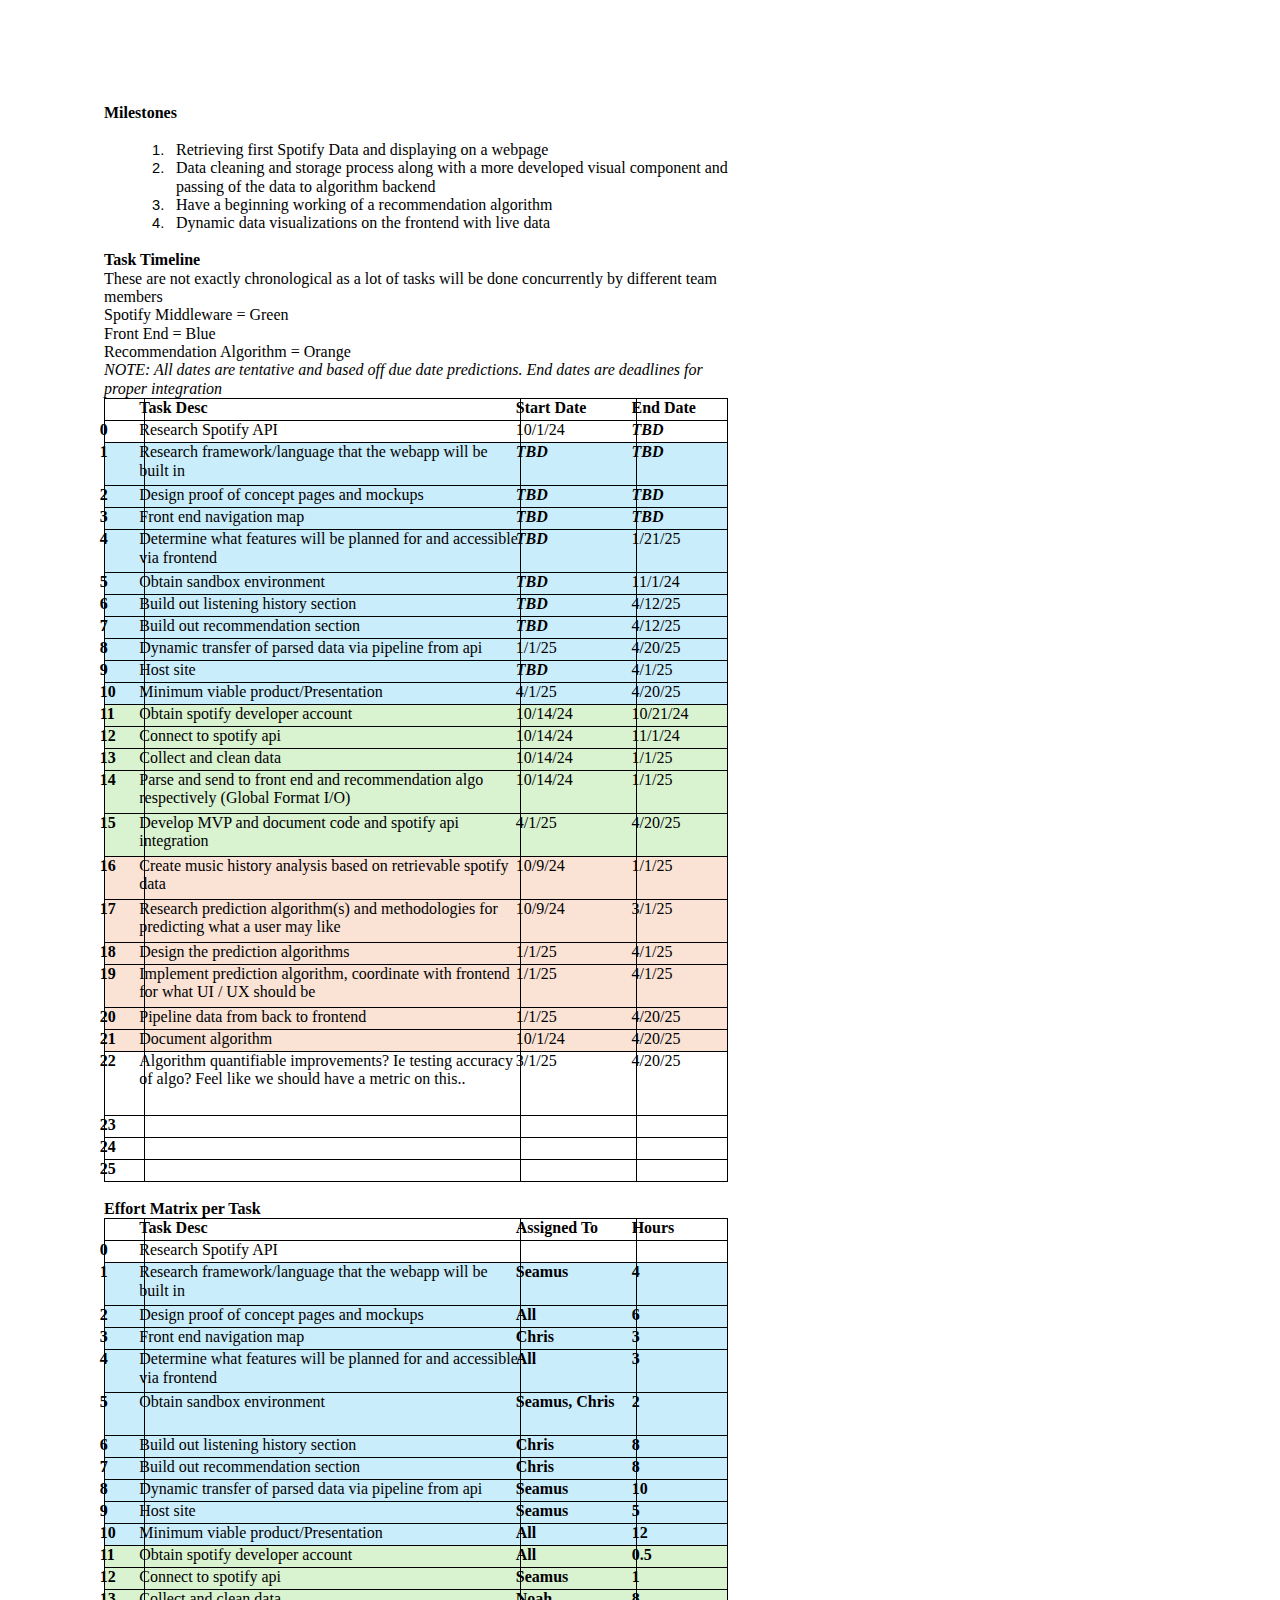
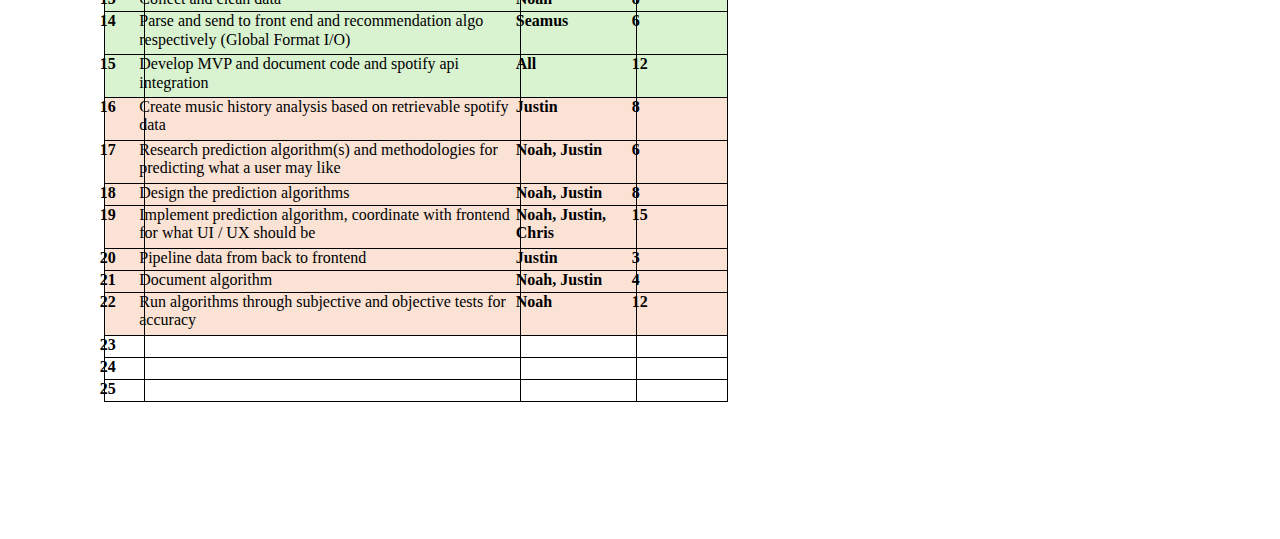
<file: AssignmentsFolder/MilestoneTimelineEffortMatrix.html>
<html><head><meta content="text/html; charset=UTF-8" http-equiv="content-type"><style type="text/css">ol.lst-kix_2osk0vsft8xy-3.start{counter-reset:lst-ctn-kix_2osk0vsft8xy-3 0}.lst-kix_dodsi6ii8ok3-7>li{counter-increment:lst-ctn-kix_dodsi6ii8ok3-7}.lst-kix_2osk0vsft8xy-8>li:before{content:"" counter(lst-ctn-kix_2osk0vsft8xy-8,lower-roman) ". "}.lst-kix_2osk0vsft8xy-2>li{counter-increment:lst-ctn-kix_2osk0vsft8xy-2}ol.lst-kix_b6g14tudy89h-5.start{counter-reset:lst-ctn-kix_b6g14tudy89h-5 0}ol.lst-kix_ghyslyctbnzi-1{list-style-type:none}.lst-kix_2osk0vsft8xy-5>li:before{content:"" counter(lst-ctn-kix_2osk0vsft8xy-5,lower-roman) ". "}ol.lst-kix_ghyslyctbnzi-2{list-style-type:none}.lst-kix_b6g14tudy89h-2>li{counter-increment:lst-ctn-kix_b6g14tudy89h-2}ol.lst-kix_ghyslyctbnzi-0{list-style-type:none}.lst-kix_ghyslyctbnzi-4>li{counter-increment:lst-ctn-kix_ghyslyctbnzi-4}.lst-kix_2osk0vsft8xy-6>li:before{content:"" counter(lst-ctn-kix_2osk0vsft8xy-6,decimal) ". "}.lst-kix_2osk0vsft8xy-7>li:before{content:"" counter(lst-ctn-kix_2osk0vsft8xy-7,lower-latin) ". "}ol.lst-kix_2osk0vsft8xy-0.start{counter-reset:lst-ctn-kix_2osk0vsft8xy-0 3}.lst-kix_b6g14tudy89h-3>li{counter-increment:lst-ctn-kix_b6g14tudy89h-3}ol.lst-kix_ghyslyctbnzi-7{list-style-type:none}ol.lst-kix_ghyslyctbnzi-8{list-style-type:none}ol.lst-kix_ghyslyctbnzi-5{list-style-type:none}ol.lst-kix_ghyslyctbnzi-6{list-style-type:none}ol.lst-kix_ghyslyctbnzi-3{list-style-type:none}.lst-kix_ghyslyctbnzi-3>li{counter-increment:lst-ctn-kix_ghyslyctbnzi-3}ol.lst-kix_ghyslyctbnzi-4{list-style-type:none}ol.lst-kix_b6g14tudy89h-2.start{counter-reset:lst-ctn-kix_b6g14tudy89h-2 0}.lst-kix_dodsi6ii8ok3-6>li{counter-increment:lst-ctn-kix_dodsi6ii8ok3-6}.lst-kix_ghyslyctbnzi-2>li{counter-increment:lst-ctn-kix_ghyslyctbnzi-2}ol.lst-kix_ghyslyctbnzi-6.start{counter-reset:lst-ctn-kix_ghyslyctbnzi-6 0}.lst-kix_2osk0vsft8xy-1>li{counter-increment:lst-ctn-kix_2osk0vsft8xy-1}.lst-kix_2osk0vsft8xy-4>li{counter-increment:lst-ctn-kix_2osk0vsft8xy-4}.lst-kix_dodsi6ii8ok3-8>li{counter-increment:lst-ctn-kix_dodsi6ii8ok3-8}.lst-kix_ghyslyctbnzi-7>li:before{content:"" counter(lst-ctn-kix_ghyslyctbnzi-7,lower-latin) ". "}.lst-kix_dodsi6ii8ok3-5>li{counter-increment:lst-ctn-kix_dodsi6ii8ok3-5}ol.lst-kix_dodsi6ii8ok3-0.start{counter-reset:lst-ctn-kix_dodsi6ii8ok3-0 0}.lst-kix_ghyslyctbnzi-8>li:before{content:"" counter(lst-ctn-kix_ghyslyctbnzi-8,lower-roman) ". "}.lst-kix_2osk0vsft8xy-0>li:before{content:"" counter(lst-ctn-kix_2osk0vsft8xy-0,decimal) ". "}.lst-kix_2osk0vsft8xy-1>li:before{content:"" counter(lst-ctn-kix_2osk0vsft8xy-1,lower-latin) ". "}ol.lst-kix_ghyslyctbnzi-3.start{counter-reset:lst-ctn-kix_ghyslyctbnzi-3 0}.lst-kix_2osk0vsft8xy-4>li:before{content:"" counter(lst-ctn-kix_2osk0vsft8xy-4,lower-latin) ". "}ol.lst-kix_dodsi6ii8ok3-3.start{counter-reset:lst-ctn-kix_dodsi6ii8ok3-3 0}.lst-kix_b6g14tudy89h-4>li{counter-increment:lst-ctn-kix_b6g14tudy89h-4}ol.lst-kix_dodsi6ii8ok3-6.start{counter-reset:lst-ctn-kix_dodsi6ii8ok3-6 0}.lst-kix_2osk0vsft8xy-2>li:before{content:"" counter(lst-ctn-kix_2osk0vsft8xy-2,lower-roman) ". "}.lst-kix_2osk0vsft8xy-3>li:before{content:"" counter(lst-ctn-kix_2osk0vsft8xy-3,decimal) ". "}ol.lst-kix_ghyslyctbnzi-0.start{counter-reset:lst-ctn-kix_ghyslyctbnzi-0 1}.lst-kix_b6g14tudy89h-1>li{counter-increment:lst-ctn-kix_b6g14tudy89h-1}.lst-kix_ghyslyctbnzi-5>li{counter-increment:lst-ctn-kix_ghyslyctbnzi-5}ol.lst-kix_dodsi6ii8ok3-4.start{counter-reset:lst-ctn-kix_dodsi6ii8ok3-4 0}ol.lst-kix_ghyslyctbnzi-7.start{counter-reset:lst-ctn-kix_ghyslyctbnzi-7 0}.lst-kix_ghyslyctbnzi-1>li:before{content:"" counter(lst-ctn-kix_ghyslyctbnzi-1,lower-latin) ". "}.lst-kix_ghyslyctbnzi-1>li{counter-increment:lst-ctn-kix_ghyslyctbnzi-1}ol.lst-kix_2osk0vsft8xy-8.start{counter-reset:lst-ctn-kix_2osk0vsft8xy-8 0}.lst-kix_ghyslyctbnzi-0>li:before{content:"" counter(lst-ctn-kix_ghyslyctbnzi-0,decimal) ". "}.lst-kix_b6g14tudy89h-2>li:before{content:"" counter(lst-ctn-kix_b6g14tudy89h-2,lower-roman) ". "}.lst-kix_b6g14tudy89h-3>li:before{content:"" counter(lst-ctn-kix_b6g14tudy89h-3,decimal) ". "}.lst-kix_b6g14tudy89h-6>li{counter-increment:lst-ctn-kix_b6g14tudy89h-6}.lst-kix_b6g14tudy89h-0>li{counter-increment:lst-ctn-kix_b6g14tudy89h-0}ol.lst-kix_b6g14tudy89h-4.start{counter-reset:lst-ctn-kix_b6g14tudy89h-4 0}.lst-kix_ghyslyctbnzi-3>li:before{content:"" counter(lst-ctn-kix_ghyslyctbnzi-3,decimal) ". "}.lst-kix_ghyslyctbnzi-5>li:before{content:"" counter(lst-ctn-kix_ghyslyctbnzi-5,lower-roman) ". "}.lst-kix_b6g14tudy89h-1>li:before{content:"" counter(lst-ctn-kix_b6g14tudy89h-1,lower-latin) ". "}.lst-kix_ghyslyctbnzi-2>li:before{content:"" counter(lst-ctn-kix_ghyslyctbnzi-2,lower-roman) ". "}.lst-kix_ghyslyctbnzi-6>li:before{content:"" counter(lst-ctn-kix_ghyslyctbnzi-6,decimal) ". "}.lst-kix_ghyslyctbnzi-7>li{counter-increment:lst-ctn-kix_ghyslyctbnzi-7}.lst-kix_b6g14tudy89h-0>li:before{content:"" counter(lst-ctn-kix_b6g14tudy89h-0,decimal) ". "}ol.lst-kix_2osk0vsft8xy-2.start{counter-reset:lst-ctn-kix_2osk0vsft8xy-2 0}.lst-kix_ghyslyctbnzi-4>li:before{content:"" counter(lst-ctn-kix_ghyslyctbnzi-4,lower-latin) ". "}ol.lst-kix_dodsi6ii8ok3-5.start{counter-reset:lst-ctn-kix_dodsi6ii8ok3-5 0}ol.lst-kix_ghyslyctbnzi-1.start{counter-reset:lst-ctn-kix_ghyslyctbnzi-1 0}.lst-kix_2osk0vsft8xy-0>li{counter-increment:lst-ctn-kix_2osk0vsft8xy-0}.lst-kix_2osk0vsft8xy-6>li{counter-increment:lst-ctn-kix_2osk0vsft8xy-6}.lst-kix_2osk0vsft8xy-3>li{counter-increment:lst-ctn-kix_2osk0vsft8xy-3}ol.lst-kix_ghyslyctbnzi-8.start{counter-reset:lst-ctn-kix_ghyslyctbnzi-8 0}.lst-kix_2osk0vsft8xy-8>li{counter-increment:lst-ctn-kix_2osk0vsft8xy-8}ol.lst-kix_b6g14tudy89h-5{list-style-type:none}ol.lst-kix_dodsi6ii8ok3-8{list-style-type:none}ol.lst-kix_b6g14tudy89h-4{list-style-type:none}ol.lst-kix_dodsi6ii8ok3-7{list-style-type:none}ol.lst-kix_b6g14tudy89h-7{list-style-type:none}.lst-kix_b6g14tudy89h-8>li{counter-increment:lst-ctn-kix_b6g14tudy89h-8}ol.lst-kix_dodsi6ii8ok3-6{list-style-type:none}ol.lst-kix_b6g14tudy89h-6{list-style-type:none}ol.lst-kix_dodsi6ii8ok3-5{list-style-type:none}ol.lst-kix_dodsi6ii8ok3-4{list-style-type:none}ol.lst-kix_b6g14tudy89h-8{list-style-type:none}ol.lst-kix_dodsi6ii8ok3-3{list-style-type:none}ol.lst-kix_dodsi6ii8ok3-2{list-style-type:none}ol.lst-kix_dodsi6ii8ok3-1{list-style-type:none}ol.lst-kix_b6g14tudy89h-1{list-style-type:none}ol.lst-kix_b6g14tudy89h-0{list-style-type:none}ol.lst-kix_b6g14tudy89h-3{list-style-type:none}ol.lst-kix_b6g14tudy89h-2{list-style-type:none}ol.lst-kix_ghyslyctbnzi-2.start{counter-reset:lst-ctn-kix_ghyslyctbnzi-2 0}.lst-kix_dodsi6ii8ok3-8>li:before{content:"" counter(lst-ctn-kix_dodsi6ii8ok3-8,lower-roman) ". "}.lst-kix_dodsi6ii8ok3-6>li:before{content:"" counter(lst-ctn-kix_dodsi6ii8ok3-6,decimal) ". "}.lst-kix_dodsi6ii8ok3-2>li{counter-increment:lst-ctn-kix_dodsi6ii8ok3-2}.lst-kix_dodsi6ii8ok3-7>li:before{content:"" counter(lst-ctn-kix_dodsi6ii8ok3-7,lower-latin) ". "}.lst-kix_dodsi6ii8ok3-4>li:before{content:"" counter(lst-ctn-kix_dodsi6ii8ok3-4,lower-latin) ". "}ol.lst-kix_2osk0vsft8xy-7.start{counter-reset:lst-ctn-kix_2osk0vsft8xy-7 0}ol.lst-kix_dodsi6ii8ok3-2.start{counter-reset:lst-ctn-kix_dodsi6ii8ok3-2 0}.lst-kix_dodsi6ii8ok3-5>li:before{content:"" counter(lst-ctn-kix_dodsi6ii8ok3-5,lower-roman) ". "}.lst-kix_dodsi6ii8ok3-0>li:before{content:"" counter(lst-ctn-kix_dodsi6ii8ok3-0,decimal) ". "}.lst-kix_ghyslyctbnzi-8>li{counter-increment:lst-ctn-kix_ghyslyctbnzi-8}.lst-kix_dodsi6ii8ok3-2>li:before{content:"" counter(lst-ctn-kix_dodsi6ii8ok3-2,lower-roman) ". "}ol.lst-kix_b6g14tudy89h-6.start{counter-reset:lst-ctn-kix_b6g14tudy89h-6 0}.lst-kix_dodsi6ii8ok3-3>li:before{content:"" counter(lst-ctn-kix_dodsi6ii8ok3-3,decimal) ". "}.lst-kix_b6g14tudy89h-7>li{counter-increment:lst-ctn-kix_b6g14tudy89h-7}.lst-kix_dodsi6ii8ok3-3>li{counter-increment:lst-ctn-kix_dodsi6ii8ok3-3}.lst-kix_dodsi6ii8ok3-0>li{counter-increment:lst-ctn-kix_dodsi6ii8ok3-0}ol.lst-kix_2osk0vsft8xy-4.start{counter-reset:lst-ctn-kix_2osk0vsft8xy-4 0}.lst-kix_b6g14tudy89h-4>li:before{content:"" counter(lst-ctn-kix_b6g14tudy89h-4,lower-latin) ". "}.lst-kix_dodsi6ii8ok3-1>li:before{content:"" counter(lst-ctn-kix_dodsi6ii8ok3-1,lower-latin) ". "}ol.lst-kix_b6g14tudy89h-3.start{counter-reset:lst-ctn-kix_b6g14tudy89h-3 0}.lst-kix_b6g14tudy89h-5>li:before{content:"" counter(lst-ctn-kix_b6g14tudy89h-5,lower-roman) ". "}ol.lst-kix_2osk0vsft8xy-1.start{counter-reset:lst-ctn-kix_2osk0vsft8xy-1 0}.lst-kix_2osk0vsft8xy-7>li{counter-increment:lst-ctn-kix_2osk0vsft8xy-7}ol.lst-kix_dodsi6ii8ok3-0{list-style-type:none}.lst-kix_b6g14tudy89h-6>li:before{content:"" counter(lst-ctn-kix_b6g14tudy89h-6,decimal) ". "}.lst-kix_b6g14tudy89h-7>li:before{content:"" counter(lst-ctn-kix_b6g14tudy89h-7,lower-latin) ". "}.lst-kix_b6g14tudy89h-8>li:before{content:"" counter(lst-ctn-kix_b6g14tudy89h-8,lower-roman) ". "}.lst-kix_2osk0vsft8xy-5>li{counter-increment:lst-ctn-kix_2osk0vsft8xy-5}ol.lst-kix_2osk0vsft8xy-8{list-style-type:none}.lst-kix_dodsi6ii8ok3-4>li{counter-increment:lst-ctn-kix_dodsi6ii8ok3-4}ol.lst-kix_2osk0vsft8xy-6{list-style-type:none}ol.lst-kix_2osk0vsft8xy-7{list-style-type:none}ol.lst-kix_2osk0vsft8xy-4{list-style-type:none}ol.lst-kix_2osk0vsft8xy-5{list-style-type:none}.lst-kix_ghyslyctbnzi-6>li{counter-increment:lst-ctn-kix_ghyslyctbnzi-6}.lst-kix_b6g14tudy89h-5>li{counter-increment:lst-ctn-kix_b6g14tudy89h-5}ol.lst-kix_b6g14tudy89h-0.start{counter-reset:lst-ctn-kix_b6g14tudy89h-0 2}ol.lst-kix_dodsi6ii8ok3-7.start{counter-reset:lst-ctn-kix_dodsi6ii8ok3-7 0}.lst-kix_ghyslyctbnzi-0>li{counter-increment:lst-ctn-kix_ghyslyctbnzi-0}ol.lst-kix_2osk0vsft8xy-5.start{counter-reset:lst-ctn-kix_2osk0vsft8xy-5 0}ol.lst-kix_2osk0vsft8xy-2{list-style-type:none}ol.lst-kix_2osk0vsft8xy-3{list-style-type:none}ol.lst-kix_2osk0vsft8xy-0{list-style-type:none}ol.lst-kix_2osk0vsft8xy-1{list-style-type:none}ol.lst-kix_b6g14tudy89h-7.start{counter-reset:lst-ctn-kix_b6g14tudy89h-7 0}ol.lst-kix_ghyslyctbnzi-4.start{counter-reset:lst-ctn-kix_ghyslyctbnzi-4 0}ol.lst-kix_b6g14tudy89h-1.start{counter-reset:lst-ctn-kix_b6g14tudy89h-1 0}ol.lst-kix_b6g14tudy89h-8.start{counter-reset:lst-ctn-kix_b6g14tudy89h-8 0}li.li-bullet-0:before{margin-left:-18pt;white-space:nowrap;display:inline-block;min-width:18pt}ol.lst-kix_2osk0vsft8xy-6.start{counter-reset:lst-ctn-kix_2osk0vsft8xy-6 0}ol.lst-kix_dodsi6ii8ok3-8.start{counter-reset:lst-ctn-kix_dodsi6ii8ok3-8 0}ol.lst-kix_dodsi6ii8ok3-1.start{counter-reset:lst-ctn-kix_dodsi6ii8ok3-1 0}ol.lst-kix_ghyslyctbnzi-5.start{counter-reset:lst-ctn-kix_ghyslyctbnzi-5 0}.lst-kix_dodsi6ii8ok3-1>li{counter-increment:lst-ctn-kix_dodsi6ii8ok3-1}ol{margin:0;padding:0}table td,table th{padding:0}.c8{border-right-style:solid;padding-top:0pt;border-top-width:0pt;border-right-width:0pt;padding-left:0pt;padding-bottom:0pt;line-height:1.15;border-left-width:0pt;border-top-style:solid;background-color:#ffffff;border-left-style:solid;border-bottom-width:0pt;border-bottom-style:solid;orphans:2;widows:2;text-align:left;padding-right:0pt}.c0{border-right-style:solid;padding-top:0pt;border-top-width:0pt;border-right-width:0pt;padding-left:0pt;padding-bottom:0pt;line-height:1.15;border-left-width:0pt;border-top-style:solid;margin-left:-4pt;border-left-style:solid;border-bottom-width:0pt;border-bottom-style:solid;orphans:2;widows:2;text-align:left;padding-right:0pt}.c12{border-right-style:solid;padding-top:0pt;border-top-width:0pt;border-right-width:0pt;padding-left:0pt;padding-bottom:0pt;line-height:1.15;border-top-style:solid;margin-left:54pt;border-bottom-width:0pt;border-bottom-style:solid;orphans:2;widows:2;text-align:left;padding-right:0pt}.c2{border-right-style:solid;border-bottom-color:#000000;border-top-width:1pt;border-right-width:1pt;border-left-color:#000000;vertical-align:top;border-right-color:#000000;border-left-width:1pt;border-top-style:solid;background-color:#fae2d5;border-left-style:solid;border-bottom-width:1pt;width:86.7pt;border-top-color:#000000;border-bottom-style:solid}.c7{border-right-style:solid;border-bottom-color:#000000;border-top-width:1pt;border-right-width:1pt;border-left-color:#000000;vertical-align:top;border-right-color:#000000;border-left-width:1pt;border-top-style:solid;background-color:#caedfb;border-left-style:solid;border-bottom-width:1pt;width:29.2pt;border-top-color:#000000;border-bottom-style:solid}.c14{border-right-style:solid;border-bottom-color:#000000;border-top-width:1pt;border-right-width:1pt;border-left-color:#000000;vertical-align:top;border-right-color:#000000;border-left-width:1pt;border-top-style:solid;background-color:#caedfb;border-left-style:solid;border-bottom-width:1pt;width:284.1pt;border-top-color:#000000;border-bottom-style:solid}.c6{border-right-style:solid;border-bottom-color:#000000;border-top-width:1pt;border-right-width:1pt;border-left-color:#000000;vertical-align:top;border-right-color:#000000;border-left-width:1pt;border-top-style:solid;background-color:#d9f2d0;border-left-style:solid;border-bottom-width:1pt;width:86.7pt;border-top-color:#000000;border-bottom-style:solid}.c10{border-right-style:solid;border-bottom-color:#000000;border-top-width:1pt;border-right-width:1pt;border-left-color:#000000;vertical-align:top;border-right-color:#000000;border-left-width:1pt;border-top-style:solid;background-color:#caedfb;border-left-style:solid;border-bottom-width:1pt;width:68pt;border-top-color:#000000;border-bottom-style:solid}.c19{border-right-style:solid;border-bottom-color:#000000;border-top-width:1pt;border-right-width:1pt;border-left-color:#000000;vertical-align:top;border-right-color:#000000;border-left-width:1pt;border-top-style:solid;border-left-style:solid;border-bottom-width:1pt;width:284.1pt;border-top-color:#000000;border-bottom-style:solid}.c9{border-right-style:solid;border-bottom-color:#000000;border-top-width:1pt;border-right-width:1pt;border-left-color:#000000;vertical-align:top;border-right-color:#000000;border-left-width:1pt;border-top-style:solid;border-left-style:solid;border-bottom-width:1pt;width:29.2pt;border-top-color:#000000;border-bottom-style:solid}.c15{border-right-style:solid;border-bottom-color:#000000;border-top-width:1pt;border-right-width:1pt;border-left-color:#000000;vertical-align:top;border-right-color:#000000;border-left-width:1pt;border-top-style:solid;border-left-style:solid;border-bottom-width:1pt;width:68pt;border-top-color:#000000;border-bottom-style:solid}.c11{border-right-style:solid;border-bottom-color:#000000;border-top-width:1pt;border-right-width:1pt;border-left-color:#000000;vertical-align:top;border-right-color:#000000;border-left-width:1pt;border-top-style:solid;border-left-style:solid;border-bottom-width:1pt;width:86.7pt;border-top-color:#000000;border-bottom-style:solid}.c4{color:#000000;font-weight:400;text-decoration:none;vertical-align:baseline;font-size:12pt;font-family:"Times New Roman";font-style:normal}.c23{padding-top:0pt;padding-bottom:0pt;line-height:1.15;orphans:2;widows:2;text-align:left;height:11pt}.c25{color:#000000;font-weight:400;text-decoration:none;vertical-align:baseline;font-size:11pt;font-family:"Arial";font-style:normal}.c24{font-size:12pt;font-family:"Times New Roman";font-style:italic;font-weight:400}.c20{border-spacing:0;border-collapse:collapse;margin-right:auto}.c1{font-size:12pt;font-family:"Times New Roman";font-style:italic;font-weight:700}.c16{background-color:#ffffff;max-width:468pt;padding:72pt 72pt 72pt 72pt}.c5{font-size:12pt;font-family:"Times New Roman";font-weight:700}.c22{padding:0;margin:0}.c17{background-color:#fae2d5}.c3{height:16.5pt}.c26{height:48pt}.c18{background-color:#caedfb}.c13{background-color:#d9f2d0}.c21{height:32.2pt}.title{padding-top:0pt;color:#000000;font-size:26pt;padding-bottom:3pt;font-family:"Arial";line-height:1.15;page-break-after:avoid;orphans:2;widows:2;text-align:left}.subtitle{padding-top:0pt;color:#666666;font-size:15pt;padding-bottom:16pt;font-family:"Arial";line-height:1.15;page-break-after:avoid;orphans:2;widows:2;text-align:left}li{color:#000000;font-size:11pt;font-family:"Arial"}p{margin:0;color:#000000;font-size:11pt;font-family:"Arial"}h1{padding-top:20pt;color:#000000;font-size:20pt;padding-bottom:6pt;font-family:"Arial";line-height:1.15;page-break-after:avoid;orphans:2;widows:2;text-align:left}h2{padding-top:18pt;color:#000000;font-size:16pt;padding-bottom:6pt;font-family:"Arial";line-height:1.15;page-break-after:avoid;orphans:2;widows:2;text-align:left}h3{padding-top:16pt;color:#434343;font-size:14pt;padding-bottom:4pt;font-family:"Arial";line-height:1.15;page-break-after:avoid;orphans:2;widows:2;text-align:left}h4{padding-top:14pt;color:#666666;font-size:12pt;padding-bottom:4pt;font-family:"Arial";line-height:1.15;page-break-after:avoid;orphans:2;widows:2;text-align:left}h5{padding-top:12pt;color:#666666;font-size:11pt;padding-bottom:4pt;font-family:"Arial";line-height:1.15;page-break-after:avoid;orphans:2;widows:2;text-align:left}h6{padding-top:12pt;color:#666666;font-size:11pt;padding-bottom:4pt;font-family:"Arial";line-height:1.15;page-break-after:avoid;font-style:italic;orphans:2;widows:2;text-align:left}</style></head><body class="c16 doc-content"><p class="c8"><span class="c5">Milestones</span><span class="c4">&nbsp;</span></p><p class="c8"><span class="c4">&nbsp;</span></p><ol class="c22 lst-kix_dodsi6ii8ok3-0 start" start="1"><li class="c12 li-bullet-0"><span class="c4">Retrieving first Spotify Data and displaying on a webpage </span></li></ol><ol class="c22 lst-kix_ghyslyctbnzi-0 start" start="2"><li class="c12 li-bullet-0"><span class="c4">Data cleaning and storage process along with a more developed visual component and passing of the data to algorithm backend </span></li></ol><ol class="c22 lst-kix_b6g14tudy89h-0 start" start="3"><li class="c12 li-bullet-0"><span class="c4">Have a beginning working of a recommendation algorithm </span></li></ol><ol class="c22 lst-kix_2osk0vsft8xy-0 start" start="4"><li class="c12 li-bullet-0"><span class="c4">Dynamic data visualizations on the frontend with live data </span></li></ol><p class="c8"><span class="c4">&nbsp;</span></p><p class="c8"><span class="c5">Task Timeline</span><span class="c4">&nbsp;</span></p><p class="c8"><span class="c4">These are not exactly chronological as a lot of tasks will be done concurrently by different team members </span></p><p class="c8"><span class="c4">Spotify Middleware = Green </span></p><p class="c8"><span class="c4">Front End = Blue </span></p><p class="c8"><span class="c4">Recommendation Algorithm = Orange </span></p><p class="c8"><span class="c24">NOTE: All dates are tentative and based off due date predictions. End dates are deadlines for proper integration</span><span class="c4">&nbsp;</span></p><table class="c20"><tr class="c3"><td class="c9" colspan="1" rowspan="1"><p class="c0"><span class="c4">&nbsp;</span></p></td><td class="c19" colspan="1" rowspan="1"><p class="c0"><span class="c5">Task Desc</span><span class="c4">&nbsp;</span></p></td><td class="c11" colspan="1" rowspan="1"><p class="c0"><span class="c5">Start Date</span><span class="c4">&nbsp;</span></p></td><td class="c15" colspan="1" rowspan="1"><p class="c0"><span class="c5">End Date</span><span class="c4">&nbsp;</span></p></td></tr><tr class="c3"><td class="c9" colspan="1" rowspan="1"><p class="c0"><span class="c5">0</span><span class="c4">&nbsp;</span></p></td><td class="c19" colspan="1" rowspan="1"><p class="c0"><span class="c4">Research Spotify API </span></p></td><td class="c11" colspan="1" rowspan="1"><p class="c0"><span class="c4">10/1/24 </span></p></td><td class="c15" colspan="1" rowspan="1"><p class="c0"><span class="c1">TBD</span><span class="c4">&nbsp;</span></p></td></tr><tr class="c21"><td class="c7" colspan="1" rowspan="1"><p class="c0"><span class="c5">1</span><span class="c4">&nbsp;</span></p></td><td class="c14" colspan="1" rowspan="1"><p class="c0"><span class="c4">Research framework/language that the webapp will be built in </span></p></td><td class="c11 c18" colspan="1" rowspan="1"><p class="c0"><span class="c1">TBD</span><span class="c4">&nbsp;</span></p></td><td class="c10" colspan="1" rowspan="1"><p class="c0"><span class="c1">TBD</span><span class="c4">&nbsp;</span></p></td></tr><tr class="c3"><td class="c7" colspan="1" rowspan="1"><p class="c0"><span class="c5">2</span><span class="c4">&nbsp;</span></p></td><td class="c14" colspan="1" rowspan="1"><p class="c0"><span class="c4">Design proof of concept pages and mockups </span></p></td><td class="c11 c18" colspan="1" rowspan="1"><p class="c0"><span class="c1">TBD</span><span class="c4">&nbsp;</span></p></td><td class="c10" colspan="1" rowspan="1"><p class="c0"><span class="c1">TBD</span><span class="c4">&nbsp;</span></p></td></tr><tr class="c3"><td class="c7" colspan="1" rowspan="1"><p class="c0"><span class="c5">3</span><span class="c4">&nbsp;</span></p></td><td class="c14" colspan="1" rowspan="1"><p class="c0"><span class="c4">Front end navigation map </span></p></td><td class="c11 c18" colspan="1" rowspan="1"><p class="c0"><span class="c1">TBD</span><span class="c4">&nbsp;</span></p></td><td class="c10" colspan="1" rowspan="1"><p class="c0"><span class="c1">TBD</span><span class="c4">&nbsp;</span></p></td></tr><tr class="c21"><td class="c7" colspan="1" rowspan="1"><p class="c0"><span class="c5">4</span><span class="c4">&nbsp;</span></p></td><td class="c14" colspan="1" rowspan="1"><p class="c0"><span class="c4">Determine what features will be planned for and accessible via frontend </span></p></td><td class="c11 c18" colspan="1" rowspan="1"><p class="c0"><span class="c1">TBD</span><span class="c4">&nbsp;</span></p><p class="c0"><span class="c4">&nbsp;</span></p></td><td class="c10" colspan="1" rowspan="1"><p class="c0"><span class="c4">1/21/25 </span></p></td></tr><tr class="c3"><td class="c7" colspan="1" rowspan="1"><p class="c0"><span class="c5">5</span><span class="c4">&nbsp;</span></p></td><td class="c14" colspan="1" rowspan="1"><p class="c0"><span class="c4">Obtain sandbox environment </span></p></td><td class="c11 c18" colspan="1" rowspan="1"><p class="c0"><span class="c1">TBD</span><span class="c4">&nbsp;</span></p></td><td class="c10" colspan="1" rowspan="1"><p class="c0"><span class="c4">11/1/24 </span></p></td></tr><tr class="c3"><td class="c7" colspan="1" rowspan="1"><p class="c0"><span class="c5">6</span><span class="c4">&nbsp;</span></p></td><td class="c14" colspan="1" rowspan="1"><p class="c0"><span class="c4">Build out listening history section </span></p></td><td class="c11 c18" colspan="1" rowspan="1"><p class="c0"><span class="c1">TBD</span><span class="c4">&nbsp;</span></p></td><td class="c10" colspan="1" rowspan="1"><p class="c0"><span class="c4">4/12/25 </span></p></td></tr><tr class="c3"><td class="c7" colspan="1" rowspan="1"><p class="c0"><span class="c5">7</span><span class="c4">&nbsp;</span></p></td><td class="c14" colspan="1" rowspan="1"><p class="c0"><span class="c4">Build out recommendation section </span></p></td><td class="c11 c18" colspan="1" rowspan="1"><p class="c0"><span class="c1">TBD</span><span class="c4">&nbsp;</span></p></td><td class="c10" colspan="1" rowspan="1"><p class="c0"><span class="c4">4/12/25 </span></p></td></tr><tr class="c3"><td class="c7" colspan="1" rowspan="1"><p class="c0"><span class="c5">8</span><span class="c4">&nbsp;</span></p></td><td class="c14" colspan="1" rowspan="1"><p class="c0"><span class="c4">Dynamic transfer of parsed data via pipeline from api </span></p></td><td class="c11 c18" colspan="1" rowspan="1"><p class="c0"><span class="c4">1/1/25 </span></p></td><td class="c10" colspan="1" rowspan="1"><p class="c0"><span class="c4">4/20/25 </span></p></td></tr><tr class="c3"><td class="c7" colspan="1" rowspan="1"><p class="c0"><span class="c5">9</span><span class="c4">&nbsp;</span></p></td><td class="c14" colspan="1" rowspan="1"><p class="c0"><span class="c4">Host site </span></p></td><td class="c11 c18" colspan="1" rowspan="1"><p class="c0"><span class="c1">TBD</span><span class="c4">&nbsp;</span></p></td><td class="c10" colspan="1" rowspan="1"><p class="c0"><span class="c4">4/1/25 </span></p></td></tr><tr class="c3"><td class="c7" colspan="1" rowspan="1"><p class="c0"><span class="c5">10</span><span class="c4">&nbsp;</span></p></td><td class="c14" colspan="1" rowspan="1"><p class="c0"><span class="c4">Minimum viable product/Presentation </span></p></td><td class="c11 c18" colspan="1" rowspan="1"><p class="c0"><span class="c4">4/1/25 </span></p></td><td class="c10" colspan="1" rowspan="1"><p class="c0"><span class="c4">4/20/25 </span></p></td></tr><tr class="c3"><td class="c9 c13" colspan="1" rowspan="1"><p class="c0"><span class="c5">11</span><span class="c4">&nbsp;</span></p></td><td class="c19 c13" colspan="1" rowspan="1"><p class="c0"><span class="c4">Obtain spotify developer account </span></p></td><td class="c6" colspan="1" rowspan="1"><p class="c0"><span class="c4">10/14/24 </span></p></td><td class="c15 c13" colspan="1" rowspan="1"><p class="c0"><span class="c4">10/21/24 </span></p></td></tr><tr class="c3"><td class="c9 c13" colspan="1" rowspan="1"><p class="c0"><span class="c5">12</span><span class="c4">&nbsp;</span></p></td><td class="c19 c13" colspan="1" rowspan="1"><p class="c0"><span class="c4">Connect to spotify api &nbsp;</span></p></td><td class="c6" colspan="1" rowspan="1"><p class="c0"><span class="c4">10/14/24 </span></p></td><td class="c15 c13" colspan="1" rowspan="1"><p class="c0"><span class="c4">11/1/24 </span></p></td></tr><tr class="c3"><td class="c9 c13" colspan="1" rowspan="1"><p class="c0"><span class="c5">13</span><span class="c4">&nbsp;</span></p></td><td class="c19 c13" colspan="1" rowspan="1"><p class="c0"><span class="c4">Collect and clean data </span></p></td><td class="c6" colspan="1" rowspan="1"><p class="c0"><span class="c4">10/14/24 </span></p></td><td class="c15 c13" colspan="1" rowspan="1"><p class="c0"><span class="c4">1/1/25 </span></p></td></tr><tr class="c21"><td class="c9 c13" colspan="1" rowspan="1"><p class="c0"><span class="c5">14</span><span class="c4">&nbsp;</span></p></td><td class="c19 c13" colspan="1" rowspan="1"><p class="c0"><span class="c4">Parse and send to front end and recommendation algo respectively (Global Format I/O) </span></p></td><td class="c6" colspan="1" rowspan="1"><p class="c0"><span class="c4">10/14/24 </span></p><p class="c0"><span class="c4">&nbsp;</span></p></td><td class="c15 c13" colspan="1" rowspan="1"><p class="c0"><span class="c4">1/1/25 </span></p></td></tr><tr class="c21"><td class="c9 c13" colspan="1" rowspan="1"><p class="c0"><span class="c5">15</span><span class="c4">&nbsp;</span></p></td><td class="c19 c13" colspan="1" rowspan="1"><p class="c0"><span class="c4">Develop MVP and document code and spotify api integration </span></p></td><td class="c6" colspan="1" rowspan="1"><p class="c0"><span class="c4">4/1/25 </span></p><p class="c0"><span class="c4">&nbsp;</span></p></td><td class="c15 c13" colspan="1" rowspan="1"><p class="c0"><span class="c4">4/20/25 </span></p><p class="c0"><span class="c4">&nbsp;</span></p></td></tr><tr class="c21"><td class="c9 c17" colspan="1" rowspan="1"><p class="c0"><span class="c5">16</span><span class="c4">&nbsp;</span></p></td><td class="c19 c17" colspan="1" rowspan="1"><p class="c0"><span class="c4">Create music history analysis based on retrievable spotify data </span></p></td><td class="c2" colspan="1" rowspan="1"><p class="c0"><span class="c4">10/9/24 </span></p><p class="c0"><span class="c4">&nbsp;</span></p></td><td class="c15 c17" colspan="1" rowspan="1"><p class="c0"><span class="c4">1/1/25 </span></p><p class="c0"><span class="c4">&nbsp;</span></p></td></tr><tr class="c21"><td class="c9 c17" colspan="1" rowspan="1"><p class="c0"><span class="c5">17</span><span class="c4">&nbsp;</span></p></td><td class="c17 c19" colspan="1" rowspan="1"><p class="c0"><span class="c4">Research prediction algorithm(s) and methodologies for predicting what a user may like </span></p></td><td class="c2" colspan="1" rowspan="1"><p class="c0"><span class="c4">10/9/24 </span></p></td><td class="c15 c17" colspan="1" rowspan="1"><p class="c0"><span class="c4">3/1/25 </span></p></td></tr><tr class="c3"><td class="c9 c17" colspan="1" rowspan="1"><p class="c0"><span class="c5">18</span><span class="c4">&nbsp;</span></p></td><td class="c19 c17" colspan="1" rowspan="1"><p class="c0"><span class="c4">Design the prediction algorithms </span></p></td><td class="c2" colspan="1" rowspan="1"><p class="c0"><span class="c4">1/1/25 </span></p></td><td class="c15 c17" colspan="1" rowspan="1"><p class="c0"><span class="c4">4/1/25 </span></p></td></tr><tr class="c21"><td class="c9 c17" colspan="1" rowspan="1"><p class="c0"><span class="c5">19</span><span class="c4">&nbsp;</span></p></td><td class="c19 c17" colspan="1" rowspan="1"><p class="c0"><span class="c4">Implement prediction algorithm, coordinate with frontend for what UI / UX should be </span></p></td><td class="c2" colspan="1" rowspan="1"><p class="c0"><span class="c4">1/1/25 </span></p><p class="c0"><span class="c4">&nbsp;</span></p></td><td class="c15 c17" colspan="1" rowspan="1"><p class="c0"><span class="c4">4/1/25 </span></p></td></tr><tr class="c3"><td class="c9 c17" colspan="1" rowspan="1"><p class="c0"><span class="c5">20</span><span class="c4">&nbsp;</span></p></td><td class="c19 c17" colspan="1" rowspan="1"><p class="c0"><span class="c4">Pipeline data from back to frontend </span></p></td><td class="c2" colspan="1" rowspan="1"><p class="c0"><span class="c4">1/1/25 </span></p></td><td class="c15 c17" colspan="1" rowspan="1"><p class="c0"><span class="c4">4/20/25 </span></p></td></tr><tr class="c3"><td class="c9 c17" colspan="1" rowspan="1"><p class="c0"><span class="c5">21</span><span class="c4">&nbsp;</span></p></td><td class="c19 c17" colspan="1" rowspan="1"><p class="c0"><span class="c4">Document algorithm </span></p></td><td class="c2" colspan="1" rowspan="1"><p class="c0"><span class="c4">10/1/24 </span></p></td><td class="c15 c17" colspan="1" rowspan="1"><p class="c0"><span class="c4">4/20/25 </span></p></td></tr><tr class="c26"><td class="c9" colspan="1" rowspan="1"><p class="c0"><span class="c5">22</span><span class="c4">&nbsp;</span></p></td><td class="c19" colspan="1" rowspan="1"><p class="c0"><span class="c4">Algorithm quantifiable improvements? Ie testing accuracy of algo? Feel like we should have a metric on this.. </span></p></td><td class="c11" colspan="1" rowspan="1"><p class="c0"><span class="c4">3/1/25 </span></p><p class="c0"><span class="c4">&nbsp;</span></p></td><td class="c15" colspan="1" rowspan="1"><p class="c0"><span class="c4">4/20/25 </span></p><p class="c0"><span class="c4">&nbsp;</span></p></td></tr><tr class="c3"><td class="c9" colspan="1" rowspan="1"><p class="c0"><span class="c5">23</span><span class="c4">&nbsp;</span></p></td><td class="c19" colspan="1" rowspan="1"><p class="c0"><span class="c4">&nbsp;</span></p></td><td class="c11" colspan="1" rowspan="1"><p class="c0"><span class="c4">&nbsp;</span></p></td><td class="c15" colspan="1" rowspan="1"><p class="c0"><span class="c4">&nbsp;</span></p></td></tr><tr class="c3"><td class="c9" colspan="1" rowspan="1"><p class="c0"><span class="c5">24</span><span class="c4">&nbsp;</span></p></td><td class="c19" colspan="1" rowspan="1"><p class="c0"><span class="c4">&nbsp;</span></p></td><td class="c11" colspan="1" rowspan="1"><p class="c0"><span class="c4">&nbsp;</span></p></td><td class="c15" colspan="1" rowspan="1"><p class="c0"><span class="c4">&nbsp;</span></p></td></tr><tr class="c3"><td class="c9" colspan="1" rowspan="1"><p class="c0"><span class="c5">25</span><span class="c4">&nbsp;</span></p></td><td class="c19" colspan="1" rowspan="1"><p class="c0"><span class="c4">&nbsp;</span></p></td><td class="c11" colspan="1" rowspan="1"><p class="c0"><span class="c4">&nbsp;</span></p></td><td class="c15" colspan="1" rowspan="1"><p class="c0"><span class="c4">&nbsp;</span></p></td></tr></table><p class="c8"><span class="c4">&nbsp;</span></p><p class="c8"><span class="c5">Effort Matrix per Task</span><span class="c4">&nbsp;</span></p><table class="c20"><tr class="c3"><td class="c9" colspan="1" rowspan="1"><p class="c0"><span class="c4">&nbsp;</span></p></td><td class="c19" colspan="1" rowspan="1"><p class="c0"><span class="c5">Task Desc</span><span class="c4">&nbsp;</span></p></td><td class="c11" colspan="1" rowspan="1"><p class="c0"><span class="c5">Assigned To</span><span class="c4">&nbsp;</span></p></td><td class="c15" colspan="1" rowspan="1"><p class="c0"><span class="c5">Hours</span><span class="c4">&nbsp;</span></p></td></tr><tr class="c3"><td class="c9" colspan="1" rowspan="1"><p class="c0"><span class="c5">0</span><span class="c4">&nbsp;</span></p></td><td class="c19" colspan="1" rowspan="1"><p class="c0"><span class="c4">Research Spotify API </span></p></td><td class="c11" colspan="1" rowspan="1"><p class="c0"><span class="c4">&nbsp;</span></p></td><td class="c15" colspan="1" rowspan="1"><p class="c0"><span class="c4">&nbsp;</span></p></td></tr><tr class="c21"><td class="c7" colspan="1" rowspan="1"><p class="c0"><span class="c5">1</span><span class="c4">&nbsp;</span></p></td><td class="c14" colspan="1" rowspan="1"><p class="c0"><span class="c4">Research framework/language that the webapp will be built in </span></p></td><td class="c11 c18" colspan="1" rowspan="1"><p class="c0"><span class="c5">Seamus</span><span class="c4">&nbsp;</span></p></td><td class="c10" colspan="1" rowspan="1"><p class="c0"><span class="c5">4</span><span class="c4">&nbsp;</span></p></td></tr><tr class="c3"><td class="c7" colspan="1" rowspan="1"><p class="c0"><span class="c5">2</span><span class="c4">&nbsp;</span></p></td><td class="c14" colspan="1" rowspan="1"><p class="c0"><span class="c4">Design proof of concept pages and mockups </span></p></td><td class="c11 c18" colspan="1" rowspan="1"><p class="c0"><span class="c5">All</span><span class="c4">&nbsp;</span></p></td><td class="c10" colspan="1" rowspan="1"><p class="c0"><span class="c5">6</span><span class="c4">&nbsp;</span></p></td></tr><tr class="c3"><td class="c7" colspan="1" rowspan="1"><p class="c0"><span class="c5">3</span><span class="c4">&nbsp;</span></p></td><td class="c14" colspan="1" rowspan="1"><p class="c0"><span class="c4">Front end navigation map </span></p></td><td class="c11 c18" colspan="1" rowspan="1"><p class="c0"><span class="c5">Chris</span><span class="c4">&nbsp;</span></p></td><td class="c10" colspan="1" rowspan="1"><p class="c0"><span class="c5">3</span><span class="c4">&nbsp;</span></p></td></tr><tr class="c21"><td class="c7" colspan="1" rowspan="1"><p class="c0"><span class="c5">4</span><span class="c4">&nbsp;</span></p></td><td class="c14" colspan="1" rowspan="1"><p class="c0"><span class="c4">Determine what features will be planned for and accessible via frontend </span></p></td><td class="c11 c18" colspan="1" rowspan="1"><p class="c0"><span class="c5">All</span><span class="c4">&nbsp;</span></p></td><td class="c10" colspan="1" rowspan="1"><p class="c0"><span class="c5">3</span><span class="c4">&nbsp;</span></p></td></tr><tr class="c21"><td class="c7" colspan="1" rowspan="1"><p class="c0"><span class="c5">5</span><span class="c4">&nbsp;</span></p></td><td class="c14" colspan="1" rowspan="1"><p class="c0"><span class="c4">Obtain sandbox environment </span></p></td><td class="c11 c18" colspan="1" rowspan="1"><p class="c0"><span class="c5">Seamus, Chris</span><span class="c4">&nbsp;</span></p></td><td class="c10" colspan="1" rowspan="1"><p class="c0"><span class="c5">2</span><span class="c4">&nbsp;</span></p></td></tr><tr class="c3"><td class="c7" colspan="1" rowspan="1"><p class="c0"><span class="c5">6</span><span class="c4">&nbsp;</span></p></td><td class="c14" colspan="1" rowspan="1"><p class="c0"><span class="c4">Build out listening history section </span></p></td><td class="c11 c18" colspan="1" rowspan="1"><p class="c0"><span class="c5">Chris</span><span class="c4">&nbsp;</span></p></td><td class="c10" colspan="1" rowspan="1"><p class="c0"><span class="c5">8</span><span class="c4">&nbsp;</span></p></td></tr><tr class="c3"><td class="c7" colspan="1" rowspan="1"><p class="c0"><span class="c5">7</span><span class="c4">&nbsp;</span></p></td><td class="c14" colspan="1" rowspan="1"><p class="c0"><span class="c4">Build out recommendation section </span></p></td><td class="c11 c18" colspan="1" rowspan="1"><p class="c0"><span class="c5">Chris</span><span class="c4">&nbsp;</span></p></td><td class="c10" colspan="1" rowspan="1"><p class="c0"><span class="c5">8</span><span class="c4">&nbsp;</span></p></td></tr><tr class="c3"><td class="c7" colspan="1" rowspan="1"><p class="c0"><span class="c5">8</span><span class="c4">&nbsp;</span></p></td><td class="c14" colspan="1" rowspan="1"><p class="c0"><span class="c4">Dynamic transfer of parsed data via pipeline from api </span></p></td><td class="c11 c18" colspan="1" rowspan="1"><p class="c0"><span class="c5">Seamus</span><span class="c4">&nbsp;</span></p></td><td class="c10" colspan="1" rowspan="1"><p class="c0"><span class="c5">10</span><span class="c4">&nbsp;</span></p></td></tr><tr class="c3"><td class="c7" colspan="1" rowspan="1"><p class="c0"><span class="c5">9</span><span class="c4">&nbsp;</span></p></td><td class="c14" colspan="1" rowspan="1"><p class="c0"><span class="c4">Host site </span></p></td><td class="c11 c18" colspan="1" rowspan="1"><p class="c0"><span class="c5">Seamus</span><span class="c4">&nbsp;</span></p></td><td class="c10" colspan="1" rowspan="1"><p class="c0"><span class="c5">5</span><span class="c4">&nbsp;</span></p></td></tr><tr class="c3"><td class="c7" colspan="1" rowspan="1"><p class="c0"><span class="c5">10</span><span class="c4">&nbsp;</span></p></td><td class="c14" colspan="1" rowspan="1"><p class="c0"><span class="c4">Minimum viable product/Presentation </span></p></td><td class="c11 c18" colspan="1" rowspan="1"><p class="c0"><span class="c5">All</span><span class="c4">&nbsp;</span></p></td><td class="c10" colspan="1" rowspan="1"><p class="c0"><span class="c5">12</span><span class="c4">&nbsp;</span></p></td></tr><tr class="c3"><td class="c9 c13" colspan="1" rowspan="1"><p class="c0"><span class="c5">11</span><span class="c4">&nbsp;</span></p></td><td class="c19 c13" colspan="1" rowspan="1"><p class="c0"><span class="c4">Obtain spotify developer account </span></p></td><td class="c6" colspan="1" rowspan="1"><p class="c0"><span class="c5">All</span><span class="c4">&nbsp;</span></p></td><td class="c15 c13" colspan="1" rowspan="1"><p class="c0"><span class="c5">0.5</span><span class="c4">&nbsp;</span></p></td></tr><tr class="c3"><td class="c9 c13" colspan="1" rowspan="1"><p class="c0"><span class="c5">12</span><span class="c4">&nbsp;</span></p></td><td class="c19 c13" colspan="1" rowspan="1"><p class="c0"><span class="c4">Connect to spotify api &nbsp;</span></p></td><td class="c6" colspan="1" rowspan="1"><p class="c0"><span class="c5">Seamus</span><span class="c4">&nbsp;</span></p></td><td class="c15 c13" colspan="1" rowspan="1"><p class="c0"><span class="c5">1</span><span class="c4">&nbsp;</span></p></td></tr><tr class="c3"><td class="c9 c13" colspan="1" rowspan="1"><p class="c0"><span class="c5">13</span><span class="c4">&nbsp;</span></p></td><td class="c19 c13" colspan="1" rowspan="1"><p class="c0"><span class="c4">Collect and clean data </span></p></td><td class="c6" colspan="1" rowspan="1"><p class="c0"><span class="c5">Noah</span><span class="c4">&nbsp;</span></p></td><td class="c15 c13" colspan="1" rowspan="1"><p class="c0"><span class="c5">8</span><span class="c4">&nbsp;</span></p></td></tr><tr class="c21"><td class="c9 c13" colspan="1" rowspan="1"><p class="c0"><span class="c5">14</span><span class="c4">&nbsp;</span></p></td><td class="c19 c13" colspan="1" rowspan="1"><p class="c0"><span class="c4">Parse and send to front end and recommendation algo respectively (Global Format I/O) </span></p></td><td class="c6" colspan="1" rowspan="1"><p class="c0"><span class="c5">Seamus</span><span class="c4">&nbsp;</span></p></td><td class="c15 c13" colspan="1" rowspan="1"><p class="c0"><span class="c5">6</span><span class="c4">&nbsp;</span></p></td></tr><tr class="c21"><td class="c9 c13" colspan="1" rowspan="1"><p class="c0"><span class="c5">15</span><span class="c4">&nbsp;</span></p></td><td class="c19 c13" colspan="1" rowspan="1"><p class="c0"><span class="c4">Develop MVP and document code and spotify api integration </span></p></td><td class="c6" colspan="1" rowspan="1"><p class="c0"><span class="c5">All</span><span class="c4">&nbsp;</span></p></td><td class="c15 c13" colspan="1" rowspan="1"><p class="c0"><span class="c5">12</span><span class="c4">&nbsp;</span></p></td></tr><tr class="c21"><td class="c9 c17" colspan="1" rowspan="1"><p class="c0"><span class="c5">16</span><span class="c4">&nbsp;</span></p></td><td class="c19 c17" colspan="1" rowspan="1"><p class="c0"><span class="c4">Create music history analysis based on retrievable spotify data </span></p></td><td class="c2" colspan="1" rowspan="1"><p class="c0"><span class="c5">Justin</span><span class="c4">&nbsp;</span></p></td><td class="c15 c17" colspan="1" rowspan="1"><p class="c0"><span class="c5">8</span><span class="c4">&nbsp;</span></p></td></tr><tr class="c21"><td class="c9 c17" colspan="1" rowspan="1"><p class="c0"><span class="c5">17</span><span class="c4">&nbsp;</span></p></td><td class="c19 c17" colspan="1" rowspan="1"><p class="c0"><span class="c4">Research prediction algorithm(s) and methodologies for predicting what a user may like </span></p></td><td class="c2" colspan="1" rowspan="1"><p class="c0"><span class="c5">Noah, Justin</span><span class="c4">&nbsp;</span></p></td><td class="c15 c17" colspan="1" rowspan="1"><p class="c0"><span class="c5">6</span><span class="c4">&nbsp;</span></p></td></tr><tr class="c3"><td class="c9 c17" colspan="1" rowspan="1"><p class="c0"><span class="c5">18</span><span class="c4">&nbsp;</span></p></td><td class="c19 c17" colspan="1" rowspan="1"><p class="c0"><span class="c4">Design the prediction algorithms </span></p></td><td class="c2" colspan="1" rowspan="1"><p class="c0"><span class="c5">Noah, Justin</span><span class="c4">&nbsp;</span></p></td><td class="c15 c17" colspan="1" rowspan="1"><p class="c0"><span class="c5">8</span><span class="c4">&nbsp;</span></p></td></tr><tr class="c21"><td class="c9 c17" colspan="1" rowspan="1"><p class="c0"><span class="c5">19</span><span class="c4">&nbsp;</span></p></td><td class="c19 c17" colspan="1" rowspan="1"><p class="c0"><span class="c4">Implement prediction algorithm, coordinate with frontend for what UI / UX should be </span></p></td><td class="c2" colspan="1" rowspan="1"><p class="c0"><span class="c5">Noah, Justin, Chris</span><span class="c4">&nbsp;</span></p></td><td class="c15 c17" colspan="1" rowspan="1"><p class="c0"><span class="c5">15</span><span class="c4">&nbsp;</span></p></td></tr><tr class="c3"><td class="c9 c17" colspan="1" rowspan="1"><p class="c0"><span class="c5">20</span><span class="c4">&nbsp;</span></p></td><td class="c19 c17" colspan="1" rowspan="1"><p class="c0"><span class="c4">Pipeline data from back to frontend </span></p></td><td class="c2" colspan="1" rowspan="1"><p class="c0"><span class="c5">Justin</span><span class="c4">&nbsp;</span></p></td><td class="c15 c17" colspan="1" rowspan="1"><p class="c0"><span class="c5">3</span><span class="c4">&nbsp;</span></p></td></tr><tr class="c3"><td class="c9 c17" colspan="1" rowspan="1"><p class="c0"><span class="c5">21</span><span class="c4">&nbsp;</span></p></td><td class="c19 c17" colspan="1" rowspan="1"><p class="c0"><span class="c4">Document algorithm </span></p></td><td class="c2" colspan="1" rowspan="1"><p class="c0"><span class="c5">Noah, Justin</span><span class="c4">&nbsp;</span></p></td><td class="c15 c17" colspan="1" rowspan="1"><p class="c0"><span class="c5">4</span><span class="c4">&nbsp;</span></p></td></tr><tr class="c21"><td class="c9 c17" colspan="1" rowspan="1"><p class="c0"><span class="c5">22</span><span class="c4">&nbsp;</span></p></td><td class="c19 c17" colspan="1" rowspan="1"><p class="c0"><span class="c4">Run algorithms through subjective and objective tests for accuracy </span></p></td><td class="c2" colspan="1" rowspan="1"><p class="c0"><span class="c5">Noah</span><span class="c4">&nbsp;</span></p></td><td class="c15 c17" colspan="1" rowspan="1"><p class="c0"><span class="c5">12</span><span class="c4">&nbsp;</span></p></td></tr><tr class="c3"><td class="c9" colspan="1" rowspan="1"><p class="c0"><span class="c5">23</span><span class="c4">&nbsp;</span></p></td><td class="c19" colspan="1" rowspan="1"><p class="c0"><span class="c4">&nbsp;</span></p></td><td class="c11" colspan="1" rowspan="1"><p class="c0"><span class="c4">&nbsp;</span></p></td><td class="c15" colspan="1" rowspan="1"><p class="c0"><span class="c4">&nbsp;</span></p></td></tr><tr class="c3"><td class="c9" colspan="1" rowspan="1"><p class="c0"><span class="c5">24</span><span class="c4">&nbsp;</span></p></td><td class="c19" colspan="1" rowspan="1"><p class="c0"><span class="c4">&nbsp;</span></p></td><td class="c11" colspan="1" rowspan="1"><p class="c0"><span class="c4">&nbsp;</span></p></td><td class="c15" colspan="1" rowspan="1"><p class="c0"><span class="c4">&nbsp;</span></p></td></tr><tr class="c3"><td class="c9" colspan="1" rowspan="1"><p class="c0"><span class="c5">25</span><span class="c4">&nbsp;</span></p></td><td class="c19" colspan="1" rowspan="1"><p class="c0"><span class="c4">&nbsp;</span></p></td><td class="c11" colspan="1" rowspan="1"><p class="c0"><span class="c4">&nbsp;</span></p></td><td class="c15" colspan="1" rowspan="1"><p class="c0"><span class="c4">&nbsp;</span></p></td></tr></table><p class="c8"><span class="c4">&nbsp;</span></p><p class="c23"><span class="c25"></span></p></body></html>
</file>
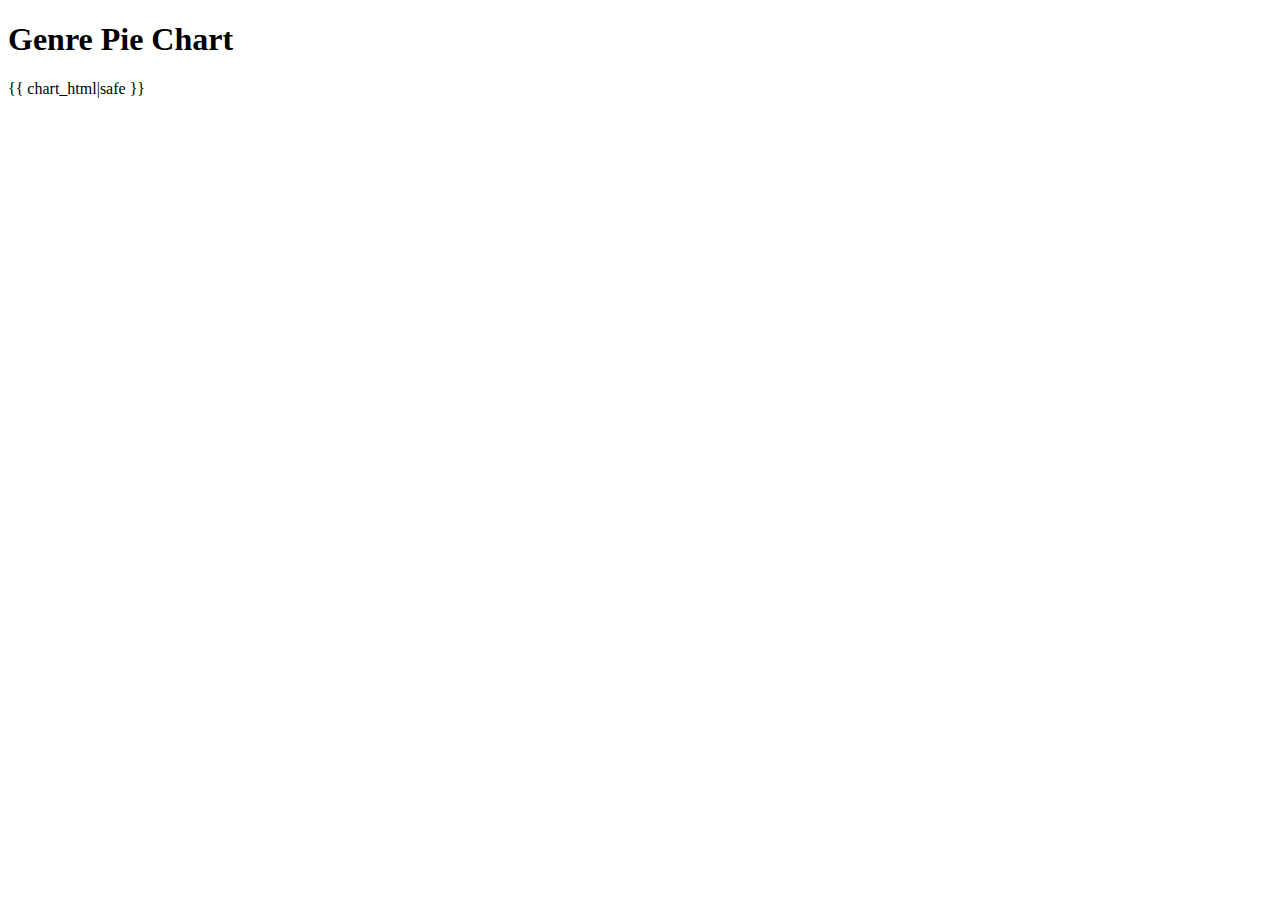
<file: pieChartSpotipy/venv/templates/plot.html>
<!DOCTYPE html>
<html lang="en">
<head>
    <meta charset="UTF-8">
    <meta name="viewport" content="width=device-width, initial-scale=1.0">
    <title>Genre Pie Chart</title>
</head>
<body>
    <h1>Genre Pie Chart</h1>
    {{ chart_html|safe }}
</body>
</html>
</file>
